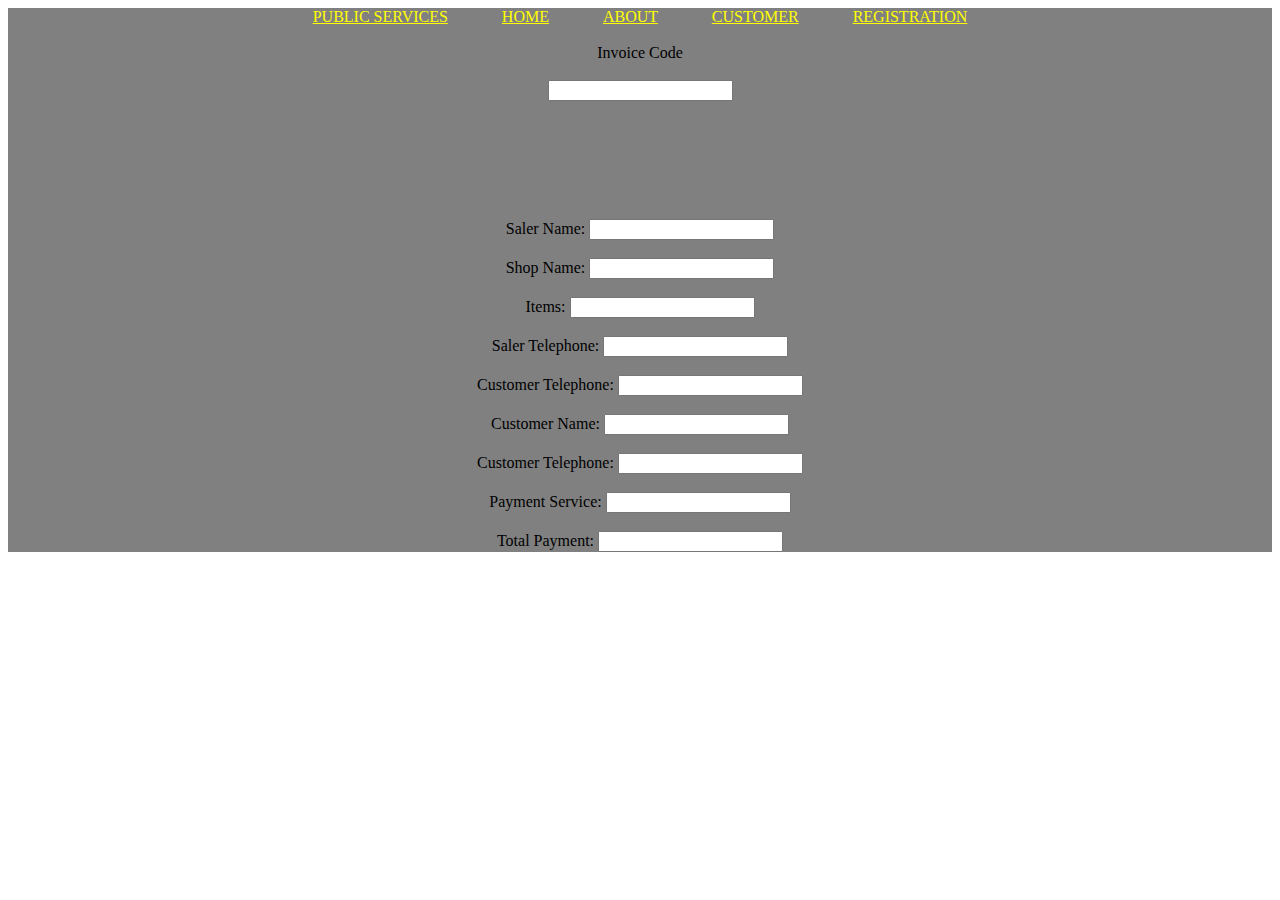
<file: invoice.html>
<!DOCTYPE html>
<html>
<head>
	<title>Invoice Code</title>
</head>
<body>

	<center>
		<div style="background-color: grey">
			<a style="color: yellow" href="public.html">PUBLIC SERVICES</a>
        <a class="naviga" style="color: yellow;padding-left: 50px" href="index.html">HOME</a>
        <a style="color: yellow;padding-left: 50px" href="">ABOUT</a>
        <a style="color: yellow;padding-left: 50px" href="customer.html">CUSTOMER</a>
        <a style="color: yellow;padding-left: 50px" href="registration.html">REGISTRATION</a><br><br>

	<span>Invoice Code</span><br><br>
	<input type="text" name=""><br><br>

	<div class="invoice">
		<style>
			*
			.invoice{
				padding-top: 100px;
				background-color: grey;
			}

		</style>

	<span>Saler Name: <input type="text" name=""></span><br><br>
	<span>Shop Name: <input type="text" name=""></span><br><br>
	<span>Items: <input type="text" name=""></span><br><br>
	<span>Saler Telephone: <input type="text" name=""></span><br><br>
	<span>Customer Telephone: <input type="text" name=""></span><br><br>
	<span>Customer Name: <input type="text" name=""></span><br><br>
	<span>Customer Telephone: <input type="text" name=""></span><br><br>
	<span>Payment Service: <input type="text" name=""></span><br><br>
	<span>Total Payment: <input type="text" name=""></span><br>
	</div>
	</div>
	</center>






</body>
</html>
</file>
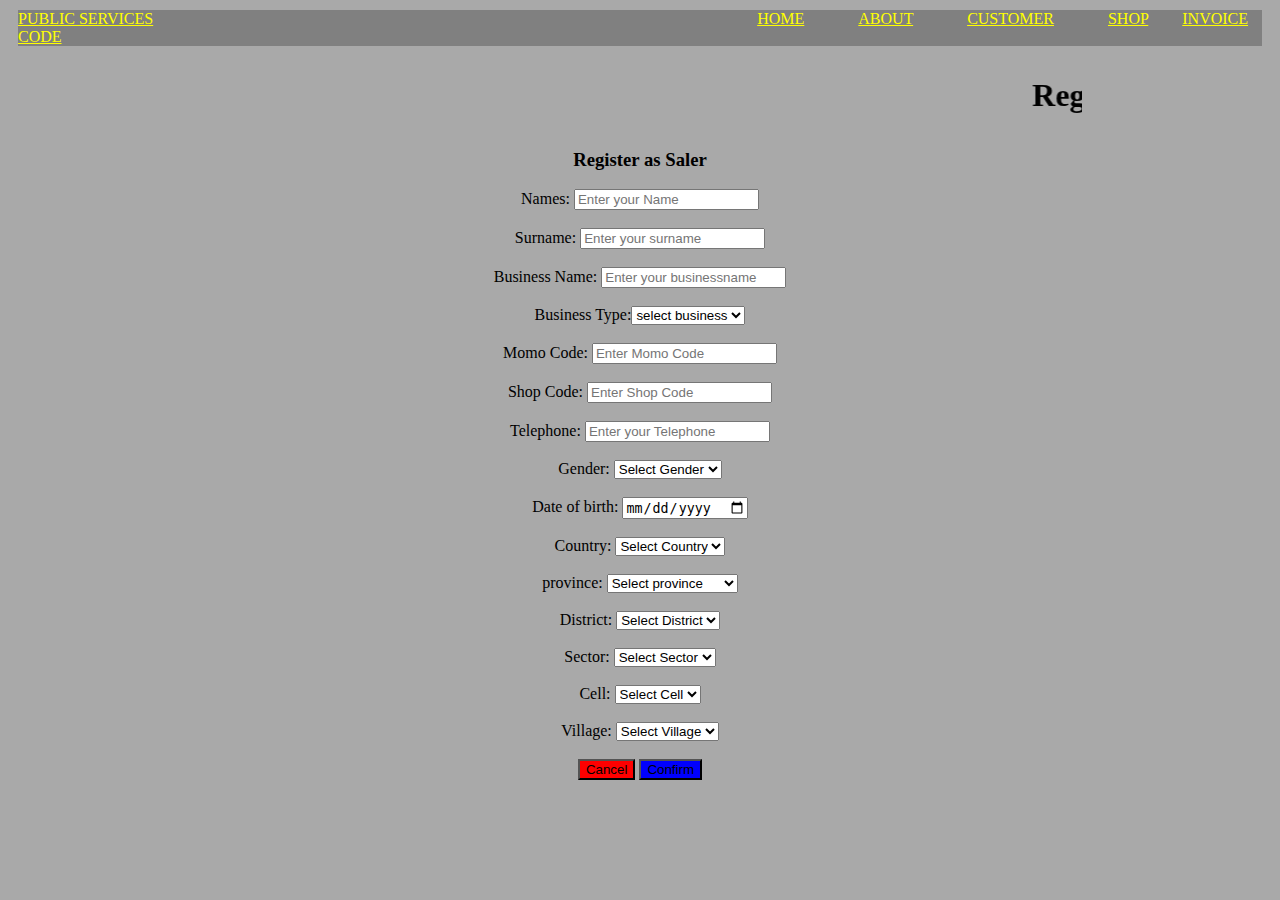
<file: registration.html>
<!DOCTYPE html>
<html>
<head>
	<title>Registration form</title>
	<link rel="stylesheet" href="https://cdnjs.cloudflare.com/ajax/libs/font-awesome/5.15.3/css/all.min.css"/>
	<link rel="stylesheet" type="text/css" href="">
</head>
<body style="background-color: darkgrey">

 <div class="nav">
 	<style>
 		*
 			.nav{
	color: yellow;
	justify-content: space-between;
	background-color: grey;
	color: yellow;
	margin: 10px;
}
.naviga{
	padding-left: 600px;
	justify-content: space-between;
	/*padding: 10px;
	margin-right: 300px;*/
}
 		}
 	</style>
		<a style="color: yellow" href="public.html">PUBLIC SERVICES</a>
		<a class="naviga" style="color: yellow" href="index.html">HOME</a>
		<a style="color: yellow;padding-left: 50px" href="">ABOUT</a>
		<a style="color: yellow;padding-left: 50px" href="customer.html">CUSTOMER</a>
		<a style="color: yellow;padding-left: 50px" href="shop.html">SHOP</a>
		<a style="color: yellow;padding-left: 30px" href="invoice.html">INVOICE CODE</a>
	</div>
    <section>
      <div>
        <center>
  <marquee width="70%" direction="left" height="70px">
    <h1>Register Here Now</h1>
  </marquee></center>
  </div>
    </section>
  

	<center>
	
			<h3>Register as Saler</h3>





<span>Names: </span><input class="form-control" type="text" name="firstname" placeholder="Enter your Name" required=""><br><br>
<span>Surname: </span><input class="form-control" type="text" name="firstname" placeholder="Enter your surname" required=""><br><br>
<span>Business Name: </span><input class="form-control" type="text" name="firstname" placeholder="Enter your businessname" required=""><br><br>

<span >Business Type:</span><select ><option>select business</option><option>Boutique</option><option>Alimentation</option></select><br><br>

<span>Momo Code: </span><input class="form-control" type="number" name="" placeholder="Enter Momo Code" required=""><br><br>
<span>Shop Code: </span><input class="form-control" type="number" name="" placeholder="Enter Shop Code" required=""><br><br>

<span>Telephone: </span><input class="form-control" type="text" name="firstname" placeholder="Enter your Telephone" required=""><br><br>
<span>Gender: </span>
		<select name="">
			<option>Select Gender</option>
			<option>Female</option>
			<option>Male</option>
		</select><br><br>

		<span >Date of birth: </span><input type="Date" placeholder="Date"><br><br>

<span>Country: </span>
		<select name="">
			<option>Select Country</option>
			<option>Rwanda</option>
			<option>Russia</option>
		</select><br><br>
		
		<span>province: </span>
		<select name="">
			<option>Select province</option>
			<option>Southern province</option>
			<option>Northern Province</option>
			<option>Eastern Province</option>
			<option>Western Province</option>

		</select><br><br>

		<span>District: </span>
		<select name="">
			<option>Select District</option>
			<option>Kicukiro</option>
			<option>Gasabo</option>
		</select><br><br>

		<span>Sector: </span>
		<select name="">
			<option>Select Sector</option>
			<option>Gatenga</option>
			<option>Kacyiru</option>
		</select><br><br>

		<span>Cell: </span>
		<select name="">
			<option>Select Cell</option>
			<option>Nyanza</option>
			<option>Karambo</option>
		</select><br><br>
		
		<span>Village: </span>
		<select name="">
			<option>Select Village</option>
			<option>Murambi</option>
			<option>Songa</option>
		</select><br><br>

<button style="background-color: red">Cancel</button>
<button style="background-color: blue">Confirm</button>

</center>
</div>
</body>


</html>
</file>
